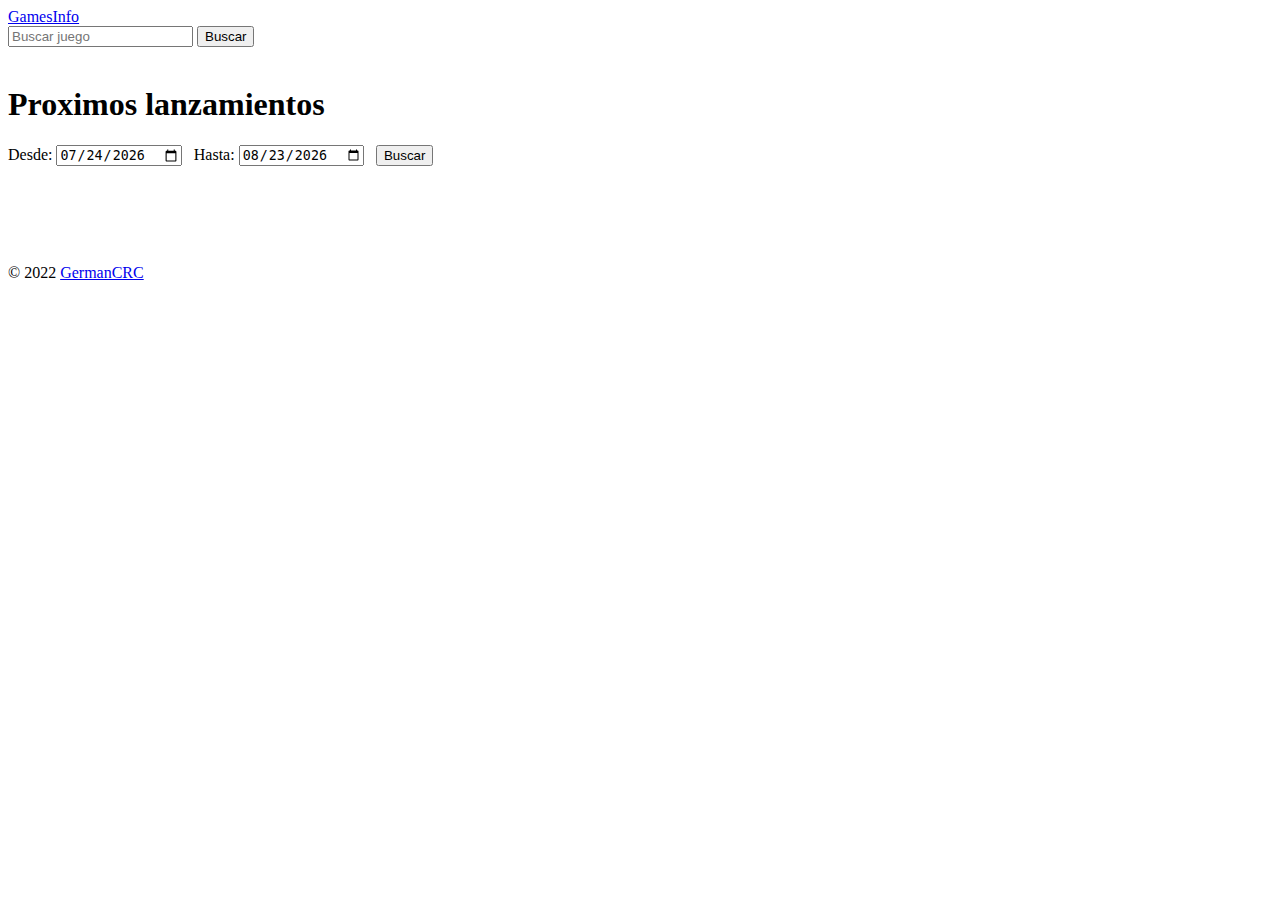
<file: index.html>
<!DOCTYPE html>
<html lang="en">
<head>
    <meta charset="UTF-8">
    <meta http-equiv="X-UA-Compatible" content="IE=edge">
    <meta name="viewport" content="width=device-width, initial-scale=1.0, min-scale=1">
    <title>prueba tarjetas Fetch</title>
    <!-- CSS only -->
    <link href="https://cdn.jsdelivr.net/npm/bootstrap@5.2.0-beta1/dist/css/bootstrap.min.css" rel="stylesheet" integrity="sha384-0evHe/X+R7YkIZDRvuzKMRqM+OrBnVFBL6DOitfPri4tjfHxaWutUpFmBp4vmVor" crossorigin="anonymous">
    <link rel="stylesheet" href="styles.css">
</head>
<body d-flex flex-column min-vh-100>

    <nav class="navbar bg-dark navbar-dark">
        <div class="container-fluid">
          <a href="#" class="navbar-brand namePag">GamesInfo</a>
          <form class="d-flex buscador" role="search">
            <input class="form-control me-2" type="search" placeholder="Buscar juego" aria-label="Search" id="buscar">
            <button class="btn btn-primary" type="button" id="btn">Buscar</button>
          </form>
        </div>
      </nav>

      <br id="separa" class="d-none">
      
      <div class="d-flex justify-content-center d-none" id="spin">
        <div class="spinner-border" role="status" >
        </div>
      </div>

      
      <div class="container text-center mt-2">
        <h1>Proximos lanzamientos</h1>
        <form>
          <label for="begDate">Desde:</label>
          <input type="date" id="begDate" name="begDate">
          &nbsp;
          <label for="endDate">Hasta:</label>
          <input type="date" id="endDate" name="endDate">
          &nbsp;
          <input type="button" value="Buscar" onclick="get_Date()">
        </form>
        </div>



      
      <!--NOTICIAS
      <div class="container">
        <h3 class="text-center" id="notiHead">Noticias</h3>
      </div>
      
      <div class="container newsCont">
        <div id="rapid-news" class="d-flex justify-content-center row row-cols-1 row-cols-sm-2 row-cols-md-3"></div>
      </div>-->
      
      <!--JUEGOS-->

      <br id="separa" class="d-none">      

      
      
      <div class="container juegosCont">
        <div class="container" id="resultado"></div>
        <div id="juegos-container" class="row row-cols-1 row-cols-sm-2 row-cols-md-3"></div>
      </div>
      

  <footer class="text-center bg-dark">
  <!-- Copyright -->
  <div class="text-center text-light p-3">
    © 2022 
    <a class="text-light" href="#">GermanCRC</a>
  </div>
  <!-- Copyright -->
</footer>


    


    <!-- JavaScript Bundle with Popper -->
    <script src="https://cdn.jsdelivr.net/npm/bootstrap@5.2.0-beta1/dist/js/bootstrap.bundle.min.js" integrity="sha384-pprn3073KE6tl6bjs2QrFaJGz5/SUsLqktiwsUTF55Jfv3qYSDhgCecCxMW52nD2" crossorigin="anonymous"></script>
    <script src="/main.js"></script>
</body>
</html>
</file>
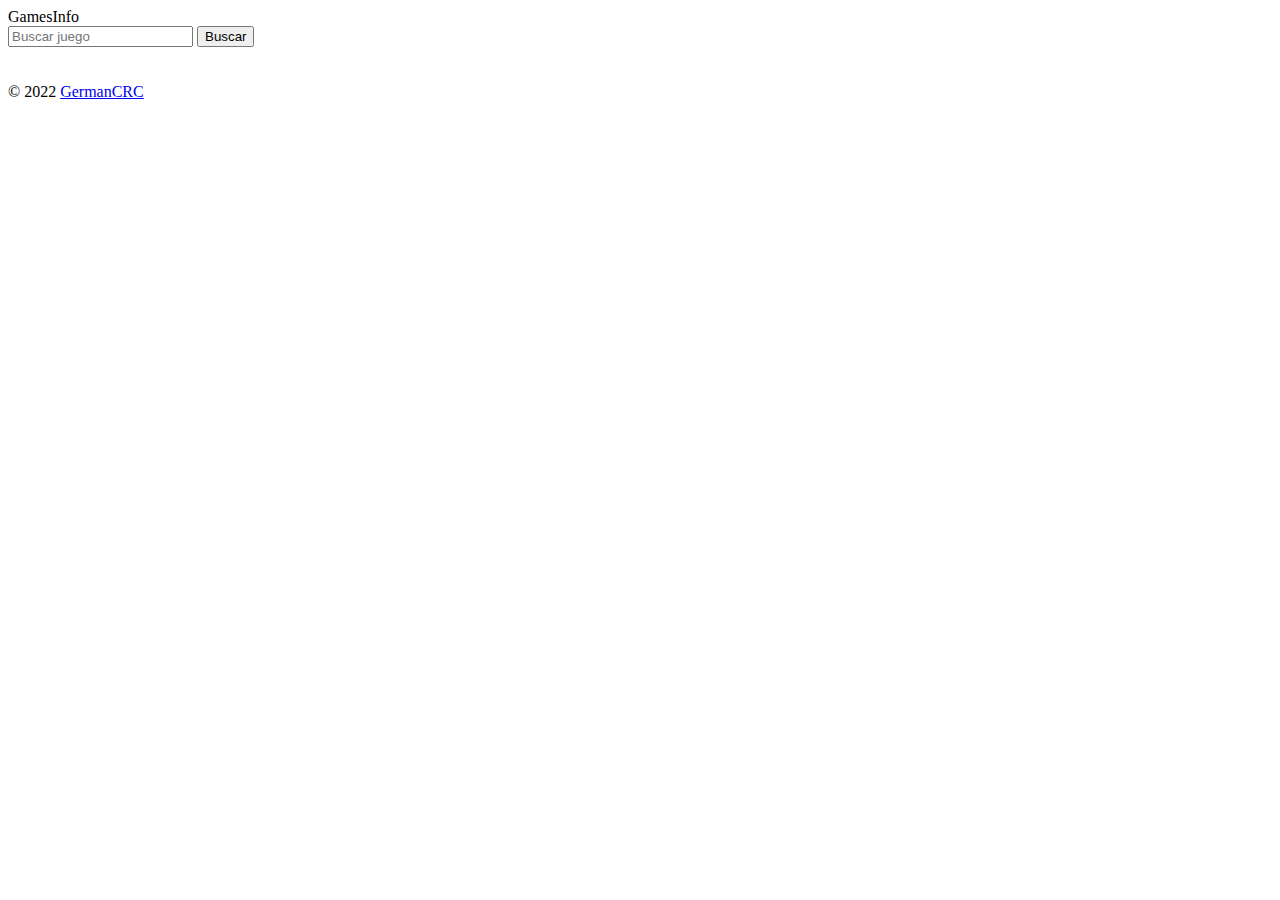
<file: game-detail.html>
<!DOCTYPE html>
<html lang="en">
<head>
    <meta charset="UTF-8">
    <meta http-equiv="X-UA-Compatible" content="IE=edge">
    <meta name="viewport" content="width=device-width, initial-scale=1.0">
    <title>prueba tarjetas Fetch</title>
    <!-- CSS only -->
    <link href="https://cdn.jsdelivr.net/npm/bootstrap@5.2.0-beta1/dist/css/bootstrap.min.css" rel="stylesheet" integrity="sha384-0evHe/X+R7YkIZDRvuzKMRqM+OrBnVFBL6DOitfPri4tjfHxaWutUpFmBp4vmVor" crossorigin="anonymous">
    <link rel="stylesheet" href="styles.css">
</head>
<body d-flex flex-column min-vh-100>

    <nav class="navbar bg-light">
        <div class="container-fluid">
          <a class="navbar-brand">GamesInfo</a>
          <form class="d-flex" role="search">
            <input class="form-control me-2" type="text" placeholder="Buscar juego" aria-label="Search" id="buscar">
            <button class="btn btn-primary" type="button" id="btn">Buscar</button>
          </form>
        </div>
      </nav>

      <br id="separa" class="d-none">
      
      <div class="d-flex justify-content-center d-none" id="spin">
        <div class="spinner-border" role="status" >
        </div>
      </div>

      <br id="separa" class="d-none">      

      <div class="container" id="resultado"></div>

      <!--NOTICIAS
      <h3 class="text-center" id="notiHead">Noticias</h3>
      <div class="container mt-4">
        <div id="noticias" class="newsCont row row-cols-1 row-cols-sm-4 row-cols-md-3"></div>
      </div>-->


      <!--JUEGOS-->
      <div class="container mt-4">
        <div id="juegos-container" class="row row-cols-1 row-cols-sm-4 row-cols-md-3"></div>
      </div>
      

  <footer class="text-center text-white fixed-bottom bg-light">
  <!-- Copyright -->
  <div class="text-center text-dark p-3">
    © 2022 
    <a class="text-dark" href="#">GermanCRC</a>
  </div>
  <!-- Copyright -->
</footer>


    


    <!-- JavaScript Bundle with Popper -->
    <script src="https://cdn.jsdelivr.net/npm/bootstrap@5.2.0-beta1/dist/js/bootstrap.bundle.min.js" integrity="sha384-pprn3073KE6tl6bjs2QrFaJGz5/SUsLqktiwsUTF55Jfv3qYSDhgCecCxMW52nD2" crossorigin="anonymous"></script>
    <script src="/main.js"></script>
</body>
</html>
</file>
<file: styles.css>
.datos, .news{
    text-align: center;
}

.link{
  color: black;
  text-decoration: none
}

.link:hover{
  text-decoration: none;
  color: black;
}

.dateSearch{
  display: flex;
  justify-content: center;
  align-items: center;
}

.juegosCont{
  margin-top: 1rem;
  margin-bottom: 5rem;
}

/* .fechaInicial, .fechaFinal{
  display: block;
  left: 0;
} */


.card-img-top{
    /*margin-top: 1rem;*/

    height: 11rem;
}

.newsImg{
  width: 100%;
  height: 11rem;
}

.card-body {
  margin-top: 1rem;
  border-radius: 2px;
  box-shadow: -1px 0px 13px 0px rgba(0,0,0,0.75);
  -webkit-box-shadow: -1px 0px 13px 0px rgba(0,0,0,0.75);
  -moz-box-shadow: -1px 0px 13px 0px rgba(0,0,0,0.75);
  margin-left: 0.5rem;
  margin-right: 0.5rem;
  border: 1px solid #dbdbdb;
  cursor: pointer;
  
}


.newsBody{
  margin-top: 1rem;
  border-radius: 2px;
  margin-left: 0.5rem;
  margin-right: 0.5rem;
  border: 1px solid #dbdbdb;
  cursor: pointer;
}

/* On mouse-over, add a deeper shadow */
.card-body:hover {
  transform: scale(1.05) ;
  -webkit-transform: scale(1.05) ;
  -moz-transform: scale(1.05) ;
  transition: 0.2s;
  text-decoration: underline;
}

.card-title, .newsTitle{
    padding-top: 1rem;
    padding-bottom: 1rem;
    padding-left: 0.3rem;
    text-align: center;
}
.link{
  text-decoration: none;
}

.link:hover{
  text-decoration: none;
}


  /*PANTALLA PEQ*/

  @media (max-width: 575.98px) {
    .card-body{
      width: 85vw;
      margin-left: auto;
      margin-right: auto;
    }

    .buscador, .namePag{
      margin: auto;
    }
   
  }
  /*Small devices (landscape phones, 576px and up)*/
  @media (min-width: 576px) { }
  
  /*Medium devices (tablets, 768px and up)*/
  @media (min-width: 768px) {

   }
  
  /* Large devices (desktops, 992px and up)*/
  @media (min-width: 992px) { }
  
  /* X-Large devices (large desktops, 1200px and up)*/
  @media (min-width: 1200px) { }
  
  /* XX-Large devices (larger desktops, 1400px and up)*/
  @media (min-width: 1400px) {  }
</file>
